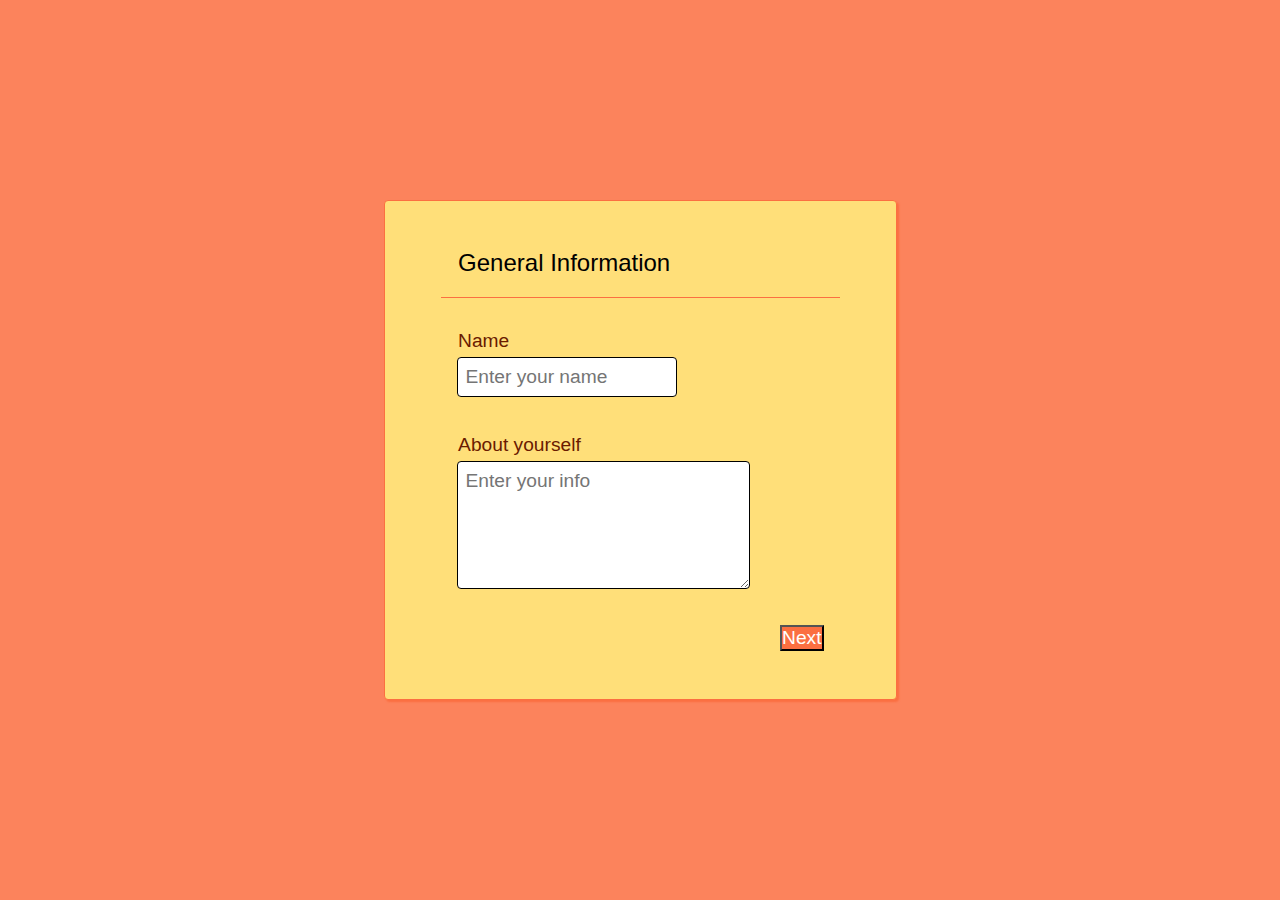
<file: index.html>
<!doctype html>
<html lang="en">

<head>
    <meta charset="utf-8">
    <meta name="viewport" content="width=device-width, initial-scale=1">
    <title>Resume Form</title>
    <link href="https://cdn.jsdelivr.net/npm/bootstrap@5.2.0-beta1/dist/css/bootstrap.min.css" rel="stylesheet"
        integrity="sha384-0evHe/X+R7YkIZDRvuzKMRqM+OrBnVFBL6DOitfPri4tjfHxaWutUpFmBp4vmVor" crossorigin="anonymous">
    <style>
        * {
            margin: 0;
            padding: 0;
            box-sizing: border-box;
        }

        body {
            background-color: rgba(251, 111, 65, 0.86);
            width: 100vw;
            height: 100vh;
            display: flex;
            justify-content: center;
            align-items: center;
        }

        .main {
            max-width: 70%;
            background-color: #ffdf79;
            border: 1px solid #FB6F41;
            border-radius: 4px;
            box-shadow: 2px 2px 2px #FB6F41;
            padding: 1.5rem 3rem;
        }

        ul {
            list-style-type: none;
        }

        .form-section.active {
            display: inline-block;
            width: 100%;
            padding: 0.5rem;
        }

        .form-section {
            display: none;
        }

        .input-section {
            padding: 1rem;
            background-color: transparent;
            border-radius: 0.2rem;
        }

        .input-section.active {

            background-color: #FFEFBC;
        }

        label {
            display: block;
            float: none;
            text-align: left;
            width: 100%;
            color: #6A1B00;
            font-family: 'Roboto', sans-serif;
            font-size: 1.2rem;
            font-weight: 500;
            margin-bottom: 0.3rem;
            margin-left: 0.1rem;
        }

        textarea,
        input {
            display: block;
            width: 60%;
            padding: 0.5rem;
            border: 1px solid black;
            border-radius: 4px;
            font-family: 'Roboto', sans-serif;
            font-size: 1.2rem;
            font-weight: 500;
            margin-bottom: 0.3rem;
        }

        textarea {
            width: 80%;
        }

        textarea:focus-visible,
        input:focus-visible {
            border: 1px solid #FB6F41;
            outline: none;
        }

        h3 {
            font-family: 'Roboto', sans-serif;
            font-size: 1.5rem;
            font-weight: 500;
            margin-bottom: 0.3rem;
            margin-left: 0.1rem;
        }

        .heading {
            padding: 1rem;
            border-bottom: 1px solid #FB6F41;
            margin-bottom: 1rem;
        }

        .pagination {
            padding: 1rem;
            display: flex;
            justify-content: space-between;
            align-items: center;
        }

        .btn-back,
        .btn-next {
            background-color: #FB6F41;
            color: #FFF;
            font-size: 1.2rem;
            font-weight: 500;
        }

        .btn-back:hover,
        .btn-next:hover {
            background-color: #ce5932;
            color: #FFF;
        }

        .btn-submit {
            background-color: #6A1B00;
            color: #FFF;
            font-size: 1.2rem;
            font-weight: 500;
        }

        .btn-submit:hover {
            background-color: #4d1908;
            color: #FFF;
        }
    </style>
</head>

<body>

    <div class="container main">
        <form class="form-container">
            <ul class="form-section active">
                <li class="heading">
                    <h3>General Information</h3>
                </li>
                <li class="input-section">
                    <label for="name">Name</label>
                    <input type="text" name="name" id="name" placeholder="Enter your name" />
                </li>
                <li class="input-section">
                    <label for="info">About yourself</label>
                    <textarea name="info" id="info" cols="30" rows="5" placeholder="Enter your info"></textarea>
                </li>
                <li class="pagination" style="justify-content: end;">
                    <button type="button" class="btn btn-next">Next</button>
                </li>
            </ul>
            <ul class="form-section">
                <li class="heading">
                    <h3>Contact Details</h3>
                </li>
                <li class="input-section">
                    <label for="mobile">Mobile</label>
                    <input type="tel" name="mobile" id="mobile" placeholder="9811475236" />
                </li>
                <li class="input-section">
                    <label for="user_email">Email</label>
                    <input type="email" name="user_email" id="email" placeholder="Eg. jhon@gmail.com" />
                </li>
                <li class="pagination">
                    <button type="button" class="btn btn-back">Back</button>
                    <button type="button" class="btn btn-next">Next</button>
                </li>
            </ul>
            <ul class="form-section">
                <li class="heading">
                    <h3>Education</h3>
                </li>
                <li class="input-section">
                    <label for="institute">Institute</label>
                    <input type="text" name="institute" id="institute" placeholder="Enter your institute name" />
                </li>
                <li class="input-section">
                    <label for="degree">Degree</label>
                    <input type="text" name="degree" id="degree" placeholder="Degree" />
                </li>
                <li class="input-section">
                    <label for="passing_year">Passing Year</label>
                    <input type="text" name="passing_year" id="passing_year" placeholder="Passing Year" />
                </li>
                <li class="input-section">
                    <label for="grade">Grade</label>
                    <input type="text" name="grade" id="grade" placeholder="Grade" />
                </li>
                <li class="pagination">
                    <button type="button" class="btn btn-back">Back</button>
                    <button type="button" class="btn btn-success">Add</button>
                    <button type="button" class="btn btn-next">Next</button>
                </li>
            </ul>
            <ul class="form-section">
                <li class="heading">
                    <h3>Skills</h3>
                </li>
                <li class="input-section">
                    <div class="form-check">
                        <input class="form-check-input" name="python" type="checkbox" value="Python" id="python">
                        <label class="form-check-label" for="python">
                            Python
                        </label>
                    </div>
                    <div class="form-check">
                        <input class="form-check-input" name="java" type="checkbox" value="Java" id="Java">
                        <label class="form-check-label" for="java">
                            Java
                        </label>
                    </div>
                    <div class="form-check">
                        <input class="form-check-input" name="cpp" type="checkbox" value="C++" id="C++">
                        <label class="form-check-label" for="cpp">
                            C++
                        </label>
                    </div>
                    <div class="form-check">
                        <input class="form-check-input" name="ml" type="checkbox" value="Machine Learning"
                            id="Machine Learning">
                        <label class="form-check-label" for="ml">
                            Machine Learning
                        </label>
                    </div>
                    <div class="form-check">
                        <input class="form-check-input" name="data_s" type="checkbox" value="Data Science"
                            id="Data Science">
                        <label class="form-check-label" for="data_s">
                            Data Science
                        </label>
                    </div>
                    <div class="form-check">
                        <input class="form-check-input" name="dl" type="checkbox" value="Deep Learning"
                            id="Deep Learning">
                        <label class="form-check-label" for="dl">
                            Deep Learning
                        </label>
                    </div>
                    <div class="form-check">
                        <input class="form-check-input" name="DBMS" type="checkbox" value="DBMS" id="DBMS">
                        <label class="form-check-label" for="DBMS">
                            DBMS
                        </label>
                    </div>
                </li>
                <li class="pagination">
                    <button type="button" class="btn btn-back">Back</button>
                    <button type="button" class="btn btn-next">Next</button>
                </li>
            </ul>
            <ul class="form-section">
                <li class="heading">
                    <h3>Projects</h3>
                </li>
                <li class="input-section">
                    <label for="project_name">Project Name</label>
                    <input type="text" name="project_name" id="project_name" placeholder="Project Name" />
                </li>
                <li class="input-section">
                    <label for="project_description">Project Description</label>
                    <textarea name="project_description" id="project_description" cols="30" rows="5"
                        placeholder="Project Description"></textarea>
                </li>
                <li class="pagination">
                    <button type="button" class="btn btn-back">Back</button>
                    <button type="button" class="btn btn-success">Add</button>
                    <button type="submit" class="btn btn-submit">Submit</button>
                </li>
            </ul>
        </form>
    </div>
    <script src="https://cdn.jsdelivr.net/npm/bootstrap@5.2.0-beta1/dist/js/bootstrap.bundle.min.js"
        integrity="sha384-pprn3073KE6tl6bjs2QrFaJGz5/SUsLqktiwsUTF55Jfv3qYSDhgCecCxMW52nD2"
        crossorigin="anonymous"></script>
    <script type="module">
        let all_input = document.querySelectorAll('input');
        console.log(all_input);
        all_input.forEach(input => {
            input.addEventListener('focus', function () {
                this.parentElement.classList.add('active');
            });
            input.addEventListener('blur', function () {
                this.parentElement.classList.remove('active');
            });
        });

        let all_textarea = document.querySelectorAll('textarea');
        console.log(all_textarea);
        all_textarea.forEach(textarea => {
            textarea.addEventListener('focus', function () {
                this.parentElement.classList.add('active');
            });
            textarea.addEventListener('blur', function () {
                this.parentElement.classList.remove('active');
            });
        });

        let next_btn = document.querySelectorAll('.btn-next');
        console.log(next_btn);
        next_btn.forEach(btn => {
            btn.addEventListener('click', function () {
                let current_section = this.parentElement.parentElement;
                let next_section = current_section.nextElementSibling;
                current_section.classList.remove('active');
                next_section.classList.add('active');
            });
        });

        let back_btn = document.querySelectorAll('.btn-back');
        console.log(back_btn);
        back_btn.forEach(btn => {
            btn.addEventListener('click', function () {
                let current_section = this.parentElement.parentElement;
                let back_section = current_section.previousElementSibling;
                current_section.classList.remove('active');
                back_section.classList.add('active');
            });
        });

        let add_btn = document.querySelectorAll('.btn-add');
        console.log(add_btn);
        add_btn.forEach(btn => {
            btn.addEventListener('click', function () {
                let current_section = this.parentElement.parentElement;
                let next_section = current_section.nextElementSibling;
                current_section.classList.remove('active');
                next_section.classList.add('active');
            });
        });

        var form = document.querySelector('form');

        form.addEventListener('submit', async (e) => {
            e.preventDefault();
            var formData = new FormData(form);
            var data = Object.fromEntries(formData);
            // get the first name
            var firstName = data.name.split(' ')[0].toLowerCase();
            console.log(firstName);
            const url = `http://127.0.0.1:8000/new-user/${firstName}`;

            console.log(data);
            try {
                const response = await fetch(url, {
                    method: 'POST',
                    body: JSON.stringify(data),
                    headers: {
                        'Content-Type': 'application/json'
                    }
                });
                const json = await response.json();
                window.alert(`Your user id is: ${firstName}.`);
                console.log(json);
                form.reset();
                window.location.href = 'http://127.0.0.1:5500/user_page/user.html';
            } catch (error) {
                console.log(error);
            }
        });
    </script>
</body>

</html>
</file>
